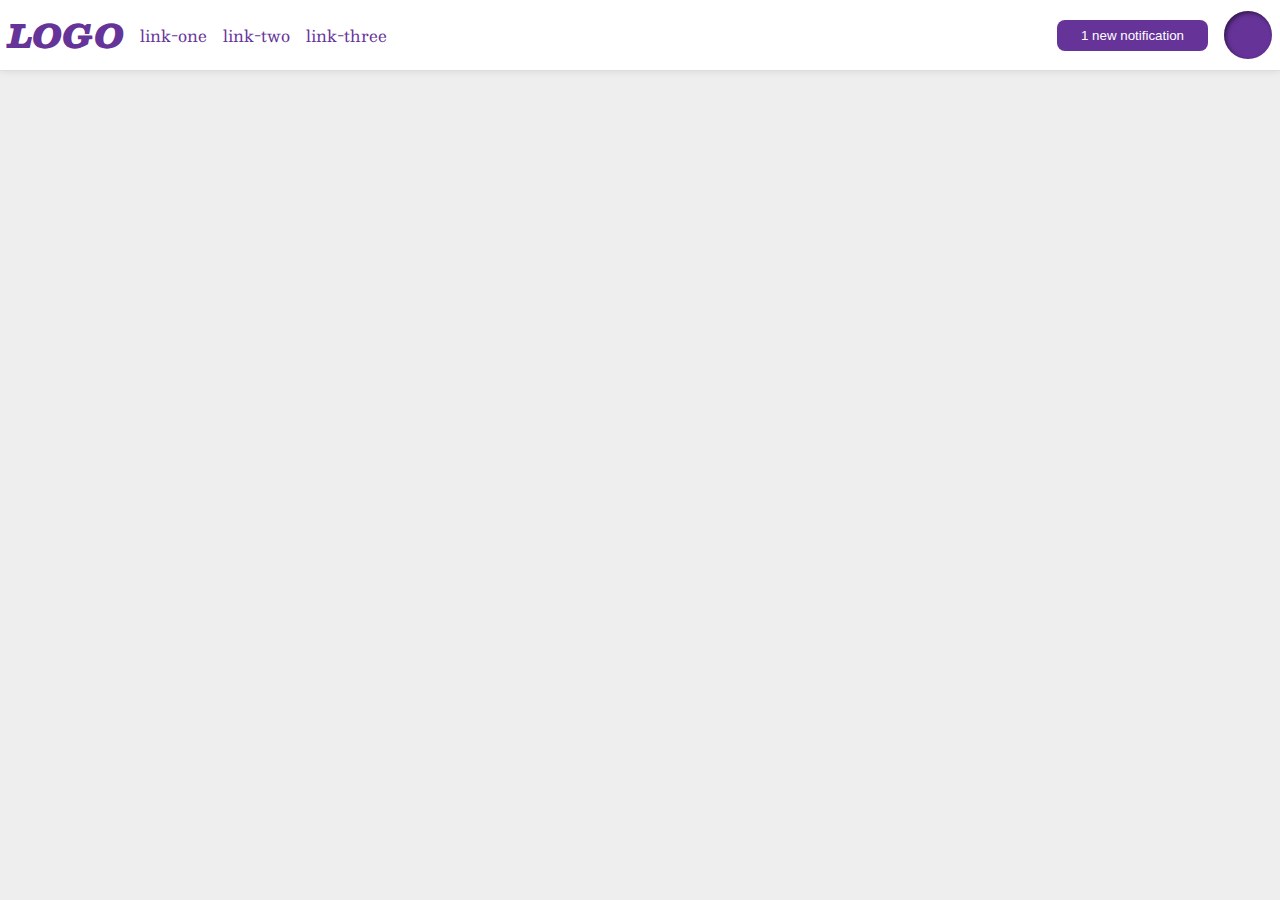
<file: flex/03-flex-header-2/index.html>
<!DOCTYPE html>
<html lang="en">
  <head>
    <meta charset="UTF-8" />
    <meta http-equiv="X-UA-Compatible" content="IE=edge" />
    <meta name="viewport" content="width=device-width, initial-scale=1.0" />
    <title>Flex Header 2</title>
    <link rel="stylesheet" href="style.css" />
  </head>
  <body>
    <div class="header">
      <div class="left">
        <div class="logo">LOGO</div>
        <ul class="links">
          <li><a href="google.com">link-one</a></li>
          <li><a href="google.com">link-two</a></li>
          <li><a href="google.com">link-three</a></li>
        </ul>
      </div>
      <div class="right">
        <button class="notifications">1 new notification</button>
        <div class="profile-image"></div>
      </div>
    </div>
  </body>
</html>
</file>
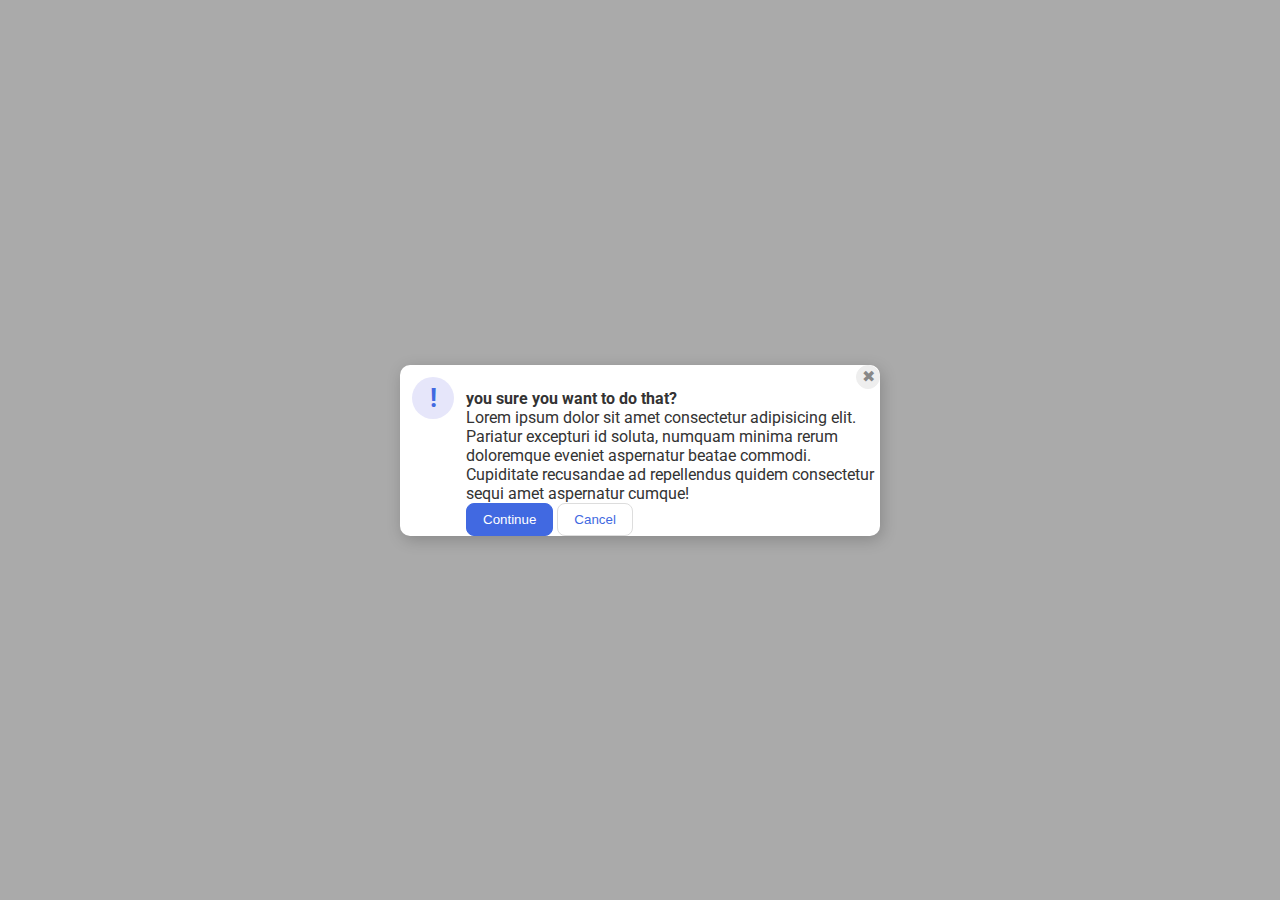
<file: flex/05-flex-modal/index.html>
<!DOCTYPE html>
<html lang="en">
  <head>
    <meta charset="UTF-8" />
    <meta http-equiv="X-UA-Compatible" content="IE=edge" />
    <meta name="viewport" content="width=device-width, initial-scale=1.0" />
    <link rel="stylesheet" href="style.css" />
    <title>Modal</title>
  </head>
  <body>
    <div class="modal">
      <div class="icon-container">
        <div class="icon">!</div>
      </div>
      <div class="modal-container">
        <div class="header-container">
          <div class="header">
            <strong>you sure you want to do that?</strong>
          </div>
        </div>
        <div class="close-button-container">
          <button class="close-button">✖</button>
        </div>
        <div class="text-container">
          <div class="text">
            Lorem ipsum dolor sit amet consectetur adipisicing elit. Pariatur
            excepturi id soluta, numquam minima rerum doloremque eveniet
            aspernatur beatae commodi. Cupiditate recusandae ad repellendus
            quidem consectetur sequi amet aspernatur cumque!
          </div>
        </div>
        <div class="double-button-container">
          <button class="continue">Continue</button>
          <button class="cancel">Cancel</button>
        </div>
      </div>
    </div>
  </body>
</html>
</file>
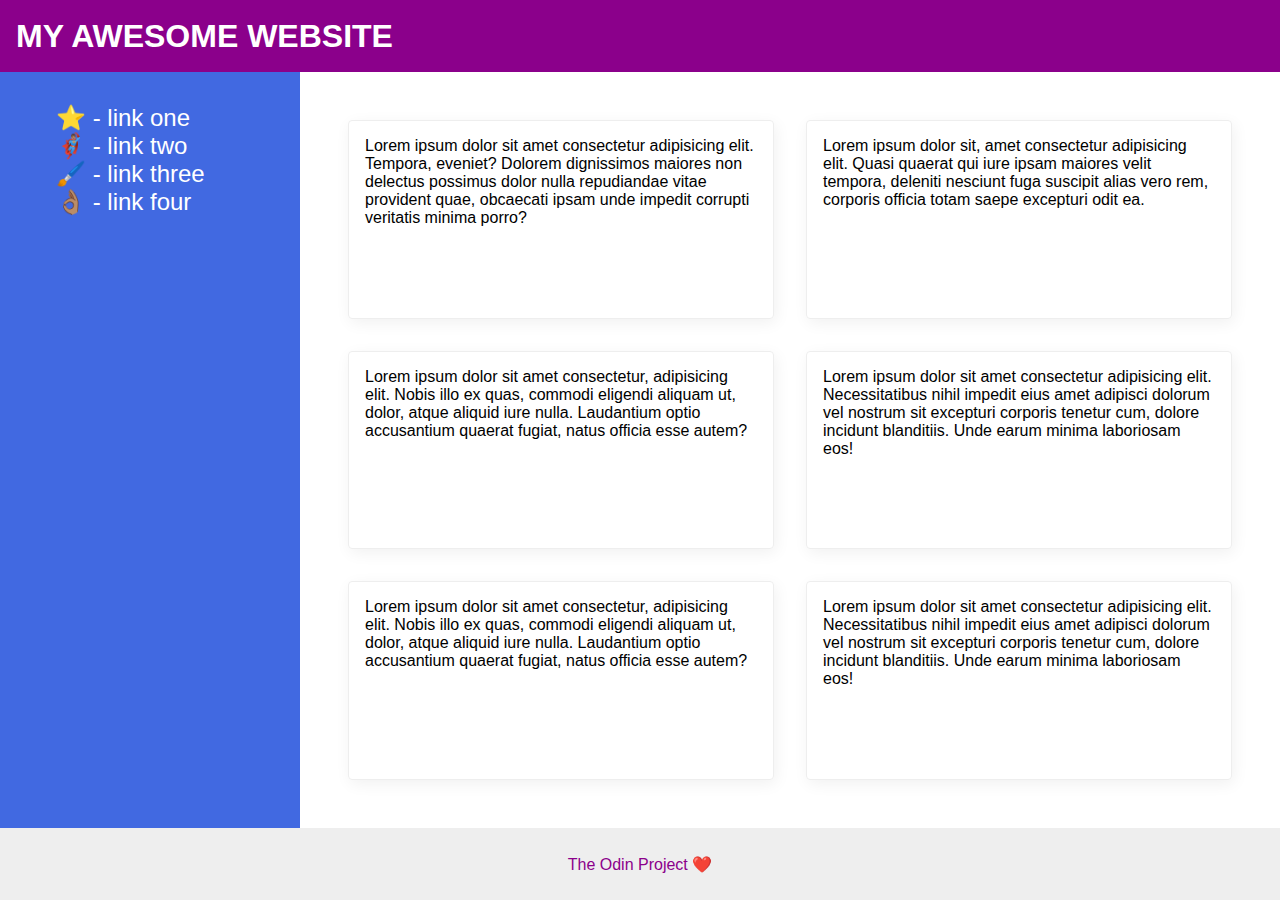
<file: flex/07-flex-layout-2/index.html>
<!DOCTYPE html>
<html lang="en">
  <head>
    <meta charset="UTF-8" />
    <meta http-equiv="X-UA-Compatible" content="IE=edge" />
    <meta name="viewport" content="width=device-width, initial-scale=1.0" />
    <title>The Holy Grail</title>
    <link rel="stylesheet" href="style.css" />
  </head>
  <body>
    <div class="header">MY AWESOME WEBSITE</div>
    <div class="sidebar-card-container">
      <div class="sidebar">
        <ul>
          <li><a href="#">⭐ - link one</a></li>
          <li><a href="#">🦸🏽‍♂️ - link two</a></li>
          <li><a href="#">🖌️ - link three</a></li>
          <li><a href="#">👌🏽 - link four</a></li>
        </ul>
      </div>
      <div class="card-container">
        <div class="card">
          Lorem ipsum dolor sit amet consectetur adipisicing elit. Tempora,
          eveniet? Dolorem dignissimos maiores non delectus possimus dolor nulla
          repudiandae vitae provident quae, obcaecati ipsam unde impedit
          corrupti veritatis minima porro?
        </div>
        <div class="card">
          Lorem ipsum dolor sit, amet consectetur adipisicing elit. Quasi
          quaerat qui iure ipsam maiores velit tempora, deleniti nesciunt fuga
          suscipit alias vero rem, corporis officia totam saepe excepturi odit
          ea.
        </div>
        <div class="card">
          Lorem ipsum dolor sit amet consectetur, adipisicing elit. Nobis illo
          ex quas, commodi eligendi aliquam ut, dolor, atque aliquid iure nulla.
          Laudantium optio accusantium quaerat fugiat, natus officia esse autem?
        </div>
        <div class="card">
          Lorem ipsum dolor sit amet consectetur adipisicing elit.
          Necessitatibus nihil impedit eius amet adipisci dolorum vel nostrum
          sit excepturi corporis tenetur cum, dolore incidunt blanditiis. Unde
          earum minima laboriosam eos!
        </div>
        <div class="card">
          Lorem ipsum dolor sit amet consectetur, adipisicing elit. Nobis illo
          ex quas, commodi eligendi aliquam ut, dolor, atque aliquid iure nulla.
          Laudantium optio accusantium quaerat fugiat, natus officia esse autem?
        </div>
        <div class="card">
          Lorem ipsum dolor sit amet consectetur adipisicing elit.
          Necessitatibus nihil impedit eius amet adipisci dolorum vel nostrum
          sit excepturi corporis tenetur cum, dolore incidunt blanditiis. Unde
          earum minima laboriosam eos!
        </div>
      </div>
    </div>
    <div class="footer">The Odin Project ❤️</div>
  </body>
</html>
</file>
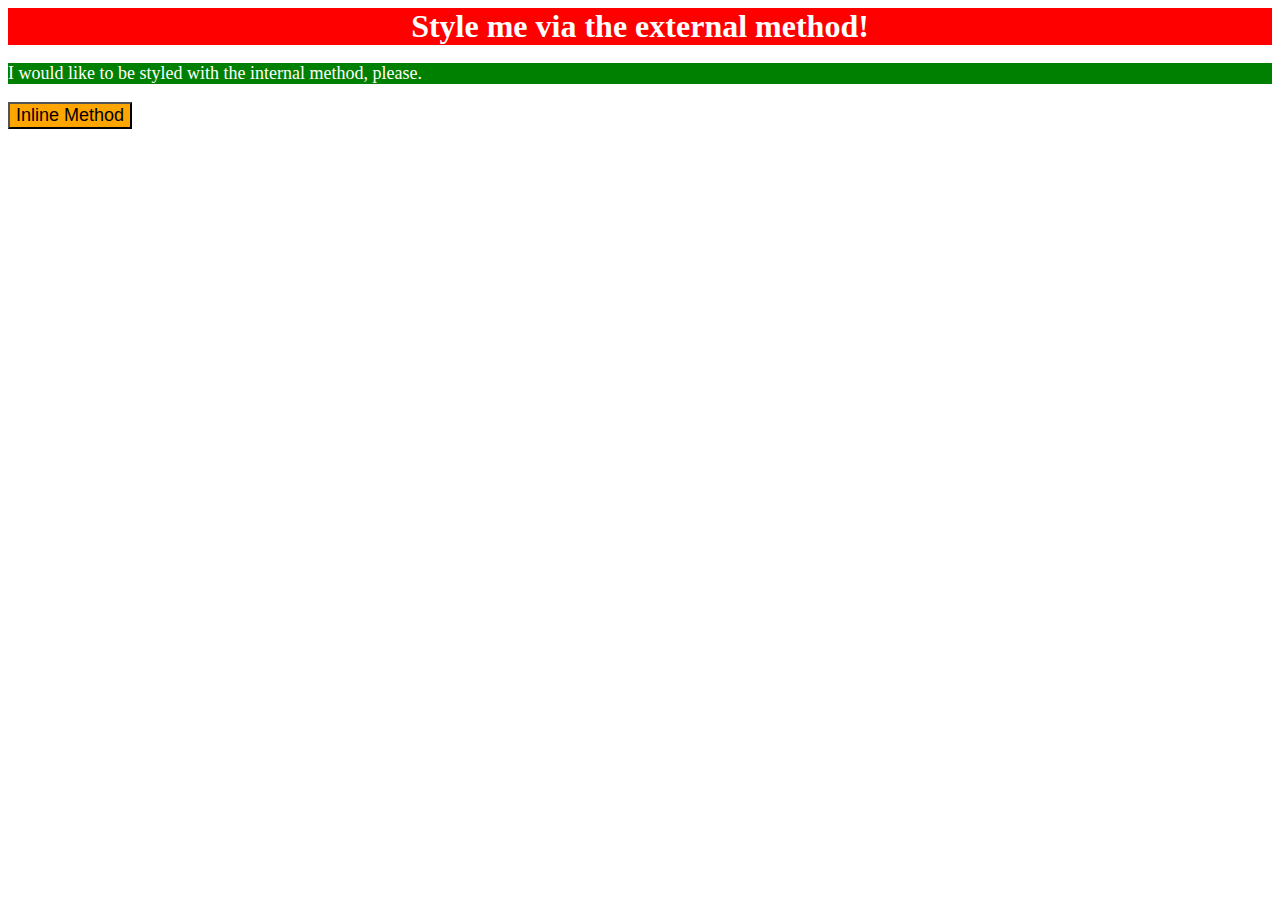
<file: foundations/01-css-methods/index.html>
<!DOCTYPE html>
<html lang="en">
  <head>
    <meta charset="UTF-8">
    <meta http-equiv="X-UA-Compatible" content="IE=edge">
    <meta name="viewport" content="width=device-width, initial-scale=1.0">
    <link rel="stylesheet" href="style.css">
    <style>
      p {
        background-color: green;
        color: white;
        font-size: 18px;
      }
    </style>
    <title>Methods for Adding CSS</title>
  </head>
  <body>
    <div>Style me via the external method!</div>
    <p>I would like to be styled with the internal method, please.</p>
    <button style="background-color: orange; font-size: 18px;">Inline Method</button>
  </body>
</html>
</file>
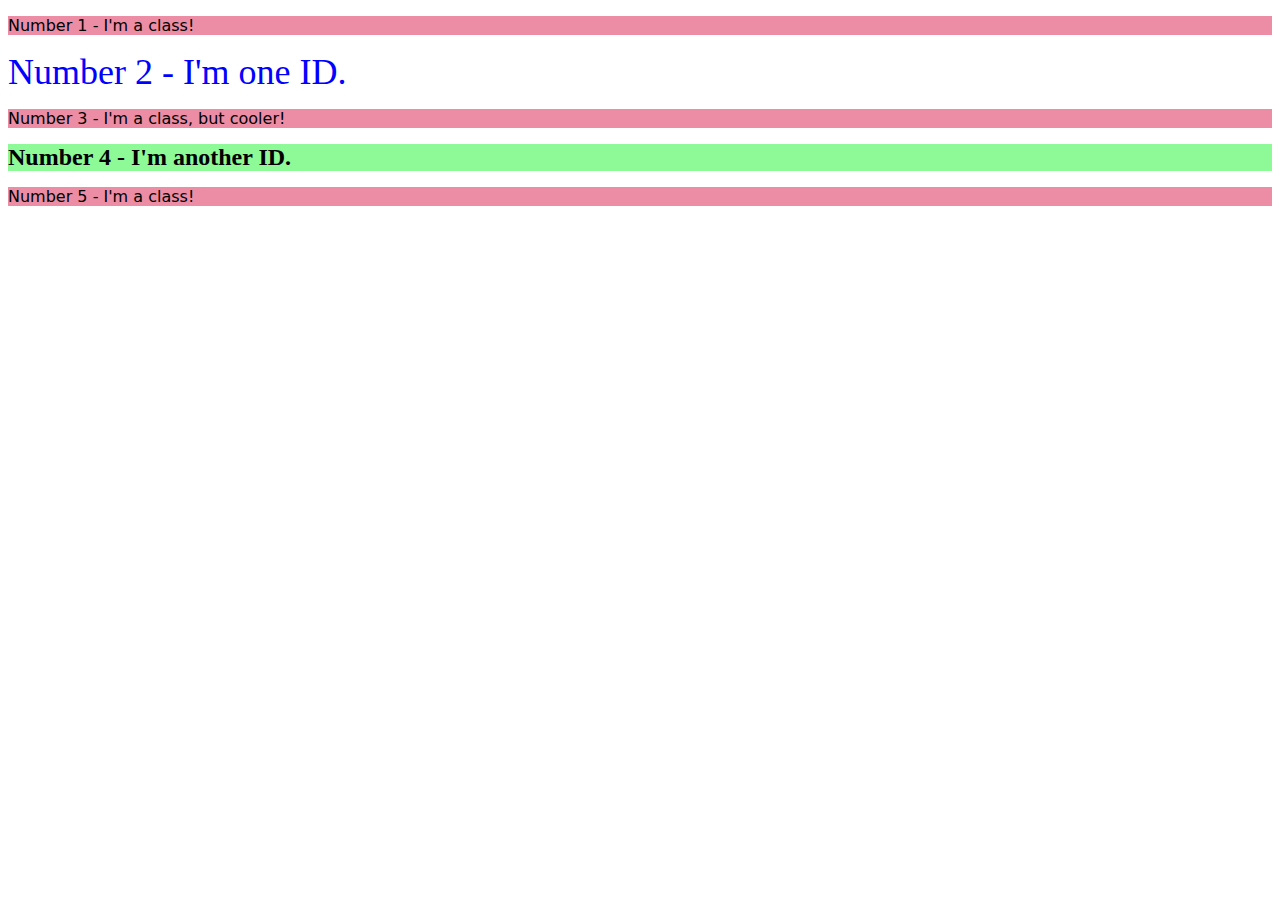
<file: foundations/02-class-id-selectors/index.html>
<!DOCTYPE html>
<html lang="en">
  <head>
    <meta charset="UTF-8">
    <meta http-equiv="X-UA-Compatible" content="IE=edge">
    <meta name="viewport" content="width=device-width, initial-scale=1.0">
    <title>Class and ID Selectors</title>
    <link rel="stylesheet" href="style.css">
  </head>
  <body>
    <p class="basic">Number 1 - I'm a class!</p>
    <div id="blue">Number 2 - I'm one ID.</div>
    <p class="big basic">Number 3 - I'm a class, but cooler!</p>
    <div id="green">Number 4 - I'm another ID.</div>
    <p class="basic">Number 5 - I'm a class!</p>
  </body>
</html>
</file>
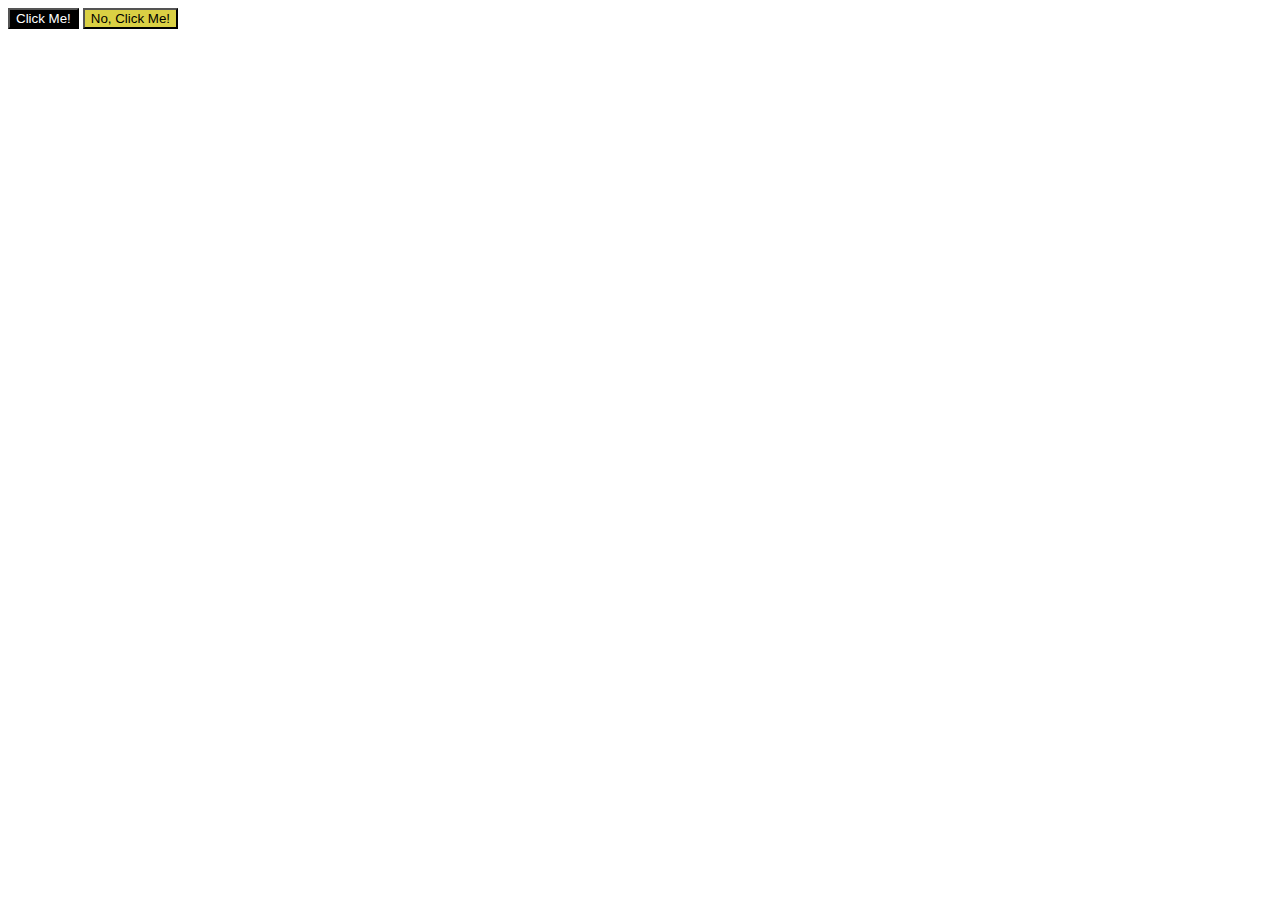
<file: foundations/03-grouping-selectors/index.html>
<!DOCTYPE html>
<html lang="en">
  <head>
    <meta charset="UTF-8">
    <meta http-equiv="X-UA-Compatible" content="IE=edge">
    <meta name="viewport" content="width=device-width, initial-scale=1.0">
    <title>Grouping Selectors</title>
    <link rel="stylesheet" href="style.css">
  </head>
  <body>
    <button class="first">Click Me!</button>
    <button class="second">No, Click Me!</button>
  </body>
</html>
</file>
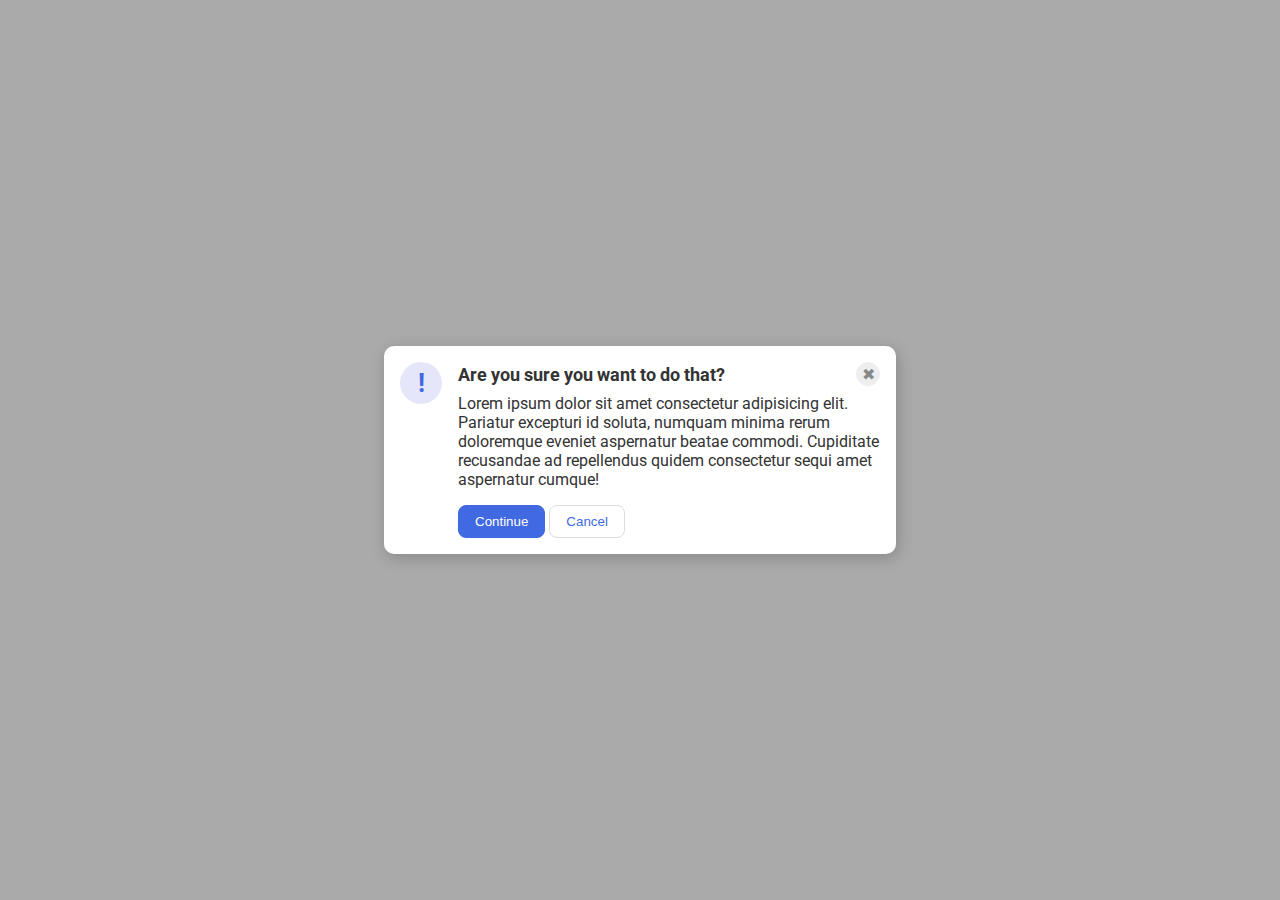
<file: flex/05-flex-modal/solution/solution.html>
<!DOCTYPE html>
<html lang="en">
  <head>
    <meta charset="UTF-8">
    <meta http-equiv="X-UA-Compatible" content="IE=edge">
    <meta name="viewport" content="width=device-width, initial-scale=1.0">
    <link rel="stylesheet" href="solution.css">
    <title>Modal</title>
  </head>
  <body>
    <div class="modal">
      <div class="icon">!</div>
      <!-- additional container used here -->
      <div class="container">
        <!-- header div was moved to encompass the close button as well -->
        <div class="header">Are you sure you want to do that?
          <button class="close-button">✖</button>
        </div>
        <div class="text">Lorem ipsum dolor sit amet consectetur adipisicing elit. Pariatur excepturi id soluta, numquam minima rerum doloremque eveniet aspernatur beatae commodi. Cupiditate recusandae ad repellendus quidem consectetur sequi amet aspernatur cumque!</div>
        <button class="continue">Continue</button>
        <button class="cancel">Cancel</button>
      </div>
    </div>
  </body>
</html>
</file>
<file: flex/03-flex-header-2/style.css>
/* this is some magical font-importing.  
you'll learn about it later. */
@import url("https://fonts.googleapis.com/css2?family=Besley:ital,wght@0,400;1,900&display=swap");

body {
  margin: 0;
  background: #eee;
  font-family: Besley, serif;
}

.header {
  background: white;
  border-bottom: 1px solid #ddd;
  box-shadow: 0 0 8px rgba(0, 0, 0, 0.1);
  padding: 8px;
  display: flex;
  justify-content: space-between;
}

.profile-image {
  background: rebeccapurple;
  box-shadow: inset 2px 2px 4px rgba(0, 0, 0, 0.5);
  border-radius: 50%;
  width: 48px;
  height: 48px;
}

.logo {
  color: rebeccapurple;
  font-size: 32px;
  font-weight: 900;
  font-style: italic;
}

button {
  border: none;
  border-radius: 8px;
  background: rebeccapurple;
  color: white;
  padding: 8px 24px;
}

a {
  /* this removes the line under our links */
  text-decoration: none;
  color: rebeccapurple;
}

ul {
  list-style-type: none;
  display: flex;
  margin: 0;
  padding: 0;
  gap: 16px;
}

.left,
.right {
  display: flex;
  align-items: center;
  gap: 16px;
}
</file>
<file: flex/05-flex-modal/style.css>
@import url("https://fonts.googleapis.com/css2?family=Roboto:wght@400;700&display=swap");

html,
body {
  height: 100%;
}

body {
  font-family: Roboto, sans-serif;
  margin: 0;
  background: #aaa;
  color: #333;
  /* I'll give you this one for free lol */
  display: flex;
  align-items: center;
  justify-content: center;
}

.modal {
  background: white;
  width: 480px;
  border-radius: 10px;
  box-shadow: 2px 4px 16px rgba(0, 0, 0, 0.2);
  display: flex;
}

.modal-container {
  display: flex;
  flex-flow: column;
  justify-content: space-evenly;
  align-items: center;
}

.icon {
  color: royalblue;
  font-size: 26px;
  font-weight: 700;
  background: lavender;
  width: 42px;
  height: 42px;
  border-radius: 50%;
  display: flex;
  align-items: center;
  justify-content: center;
}

.icon-container {
  margin: 12px;
}

.header {
  align-self: flex-start;
  gap: 12px;
}

.header-container {
  align-self: flex-start;
}

.text {
  flex-shrink: 1;
}

.text-container {
}

.close-button {
  background: #eee;
  border-radius: 50%;
  color: #888;
  font-weight: 400;
  font-size: 16px;
  height: 24px;
  width: 24px;
  display: flex;
  align-items: center;
  justify-content: center;
  border: 1px solid #eee;
  padding: 0;
}

.close-button-container {
  order: -1;
  align-self: flex-end;
}

button {
  cursor: pointer;
  padding: 8px 16px;
  border-radius: 8px;
}

button.continue {
  background: royalblue;
  border: 1px solid royalblue;
  color: white;
}

button.cancel {
  background: white;
  border: 1px solid #ddd;
  color: royalblue;
}

.double-button-container {
  align-self: flex-start;
  flex-shrink: 0;
}
</file>
<file: flex/07-flex-layout-2/style.css>
body {
  font-family: -apple-system, BlinkMacSystemFont, "Segoe UI", Roboto, Oxygen,
    Ubuntu, Cantarell, "Open Sans", "Helvetica Neue", sans-serif;
  margin: 0;
  min-height: 100vh;
  display: flex;
  flex-flow: column;
  justify-content: space-between;
}

.header {
  order: 1;
  height: 72px;
  width: 100%;
  background: darkmagenta;
  color: white;
  display: flex;
  align-items: center;
  font-size: 32px;
  font-weight: 900;
  padding-left: 16px;
}

.sidebar {
  width: 300px;
  background: royalblue;
  box-sizing: border-box;
  display: flex;
  flex: 0 0 auto;
  padding: 16px;
}

.sidebar-card-container {
  order: 2;
  display: flex;
  flex: 1 1 auto;
}

.card-container {
  padding: 32px;
  display: flex;
  flex-flow: row wrap;
  align-items: stretch;
}

.card {
  margin: 16px;
  border: 1px solid #eee;
  box-shadow: 2px 4px 16px rgba(0, 0, 0, 0.06);
  border-radius: 4px;
  padding: 16px;
  flex: 1 0 350px;
}

.footer {
  order: 3;
  height: 72px;
  width: 100%;
  background: #eee;
  color: darkmagenta;
  display: flex;
  justify-content: center;
  align-items: center;
}

ul {
  list-style-type: none;
}

a {
  text-decoration: none;
  font-size: 24px;
  color: white;
}
</file>
<file: foundations/01-css-methods/style.css>
div {
    background-color: red;
    color: white;
    font-size: 32px;
    font-weight: bold;
    text-align: center;
}
</file>
<file: foundations/02-class-id-selectors/style.css>
.basic {
    background-color: hsla(345, 72%, 72%, 0.925);
    font-family: "Verdana", "DejaVu Sans", "sans-serif";
}

#blue {
    color: rgb(0, 0, 255);
    font-size: 36px;
}

#green {
    background-color: hsl(125, 92%, 77%);
    font-size: 24px;
    font-weight: bold;
}
</file>
<file: foundations/03-grouping-selectors/style.css>
.first {
    background-color: #000000;
    color: rgb(255, 255, 255);
}

.second {
    background-color: hsl(56, 67%, 56%);
}
</file>
<file: flex/05-flex-modal/solution/solution.css>
@import url('https://fonts.googleapis.com/css2?family=Roboto:wght@400;700&display=swap');

html, body {
  height: 100%;
}

body {
  font-family: Roboto, sans-serif;
  margin: 0;
  background: #aaa;
  color: #333;
  /* I'll give you this one for free */
  display: flex;
  align-items: center;
  justify-content: center;
}

.modal {
  background: white;
  width: 480px;
  border-radius: 10px;
  box-shadow: 2px 4px 16px rgba(0,0,0,.2);
}

.icon {
  color: royalblue;
  font-size: 26px;
  font-weight: 700;
  background: lavender;
  width: 42px;
  height: 42px;
  border-radius: 50%;
  display: flex;
  align-items: center;
  justify-content: center;
}

.close-button {
  background: #eee;
  border-radius: 50%;
  color: #888;
  font-weight: 400;
  font-size: 16px;
  height: 24px;
  width: 24px;
  display: flex;
  align-items: center;
  justify-content: center;
  border: 1px solid #eee;
  padding: 0;
}

button {
  cursor: pointer;
  padding: 8px 16px;
  border-radius: 8px;
}

button.continue {
  background: royalblue;
  border: 1px solid royalblue;
  color: white;
}

button.cancel {
  background: white;
  border: 1px solid #ddd;
  color: royalblue;
}

/* SOLUTION: */

.modal {
  display: flex;
  gap: 16px;
  padding: 16px;
}

.icon {
  /* this keeps the icon from getting smashed by the text */
  flex-shrink: 0;
}
/* header container should be wrapped around the button element as well in order for flex style to work */
.header {
  display: flex;
  align-items: center;
  justify-content: space-between;
  font-size: 18px;
  font-weight: 700;
  margin-bottom: 8px;
}

.text {
  margin-bottom: 16px;
}
</file>
